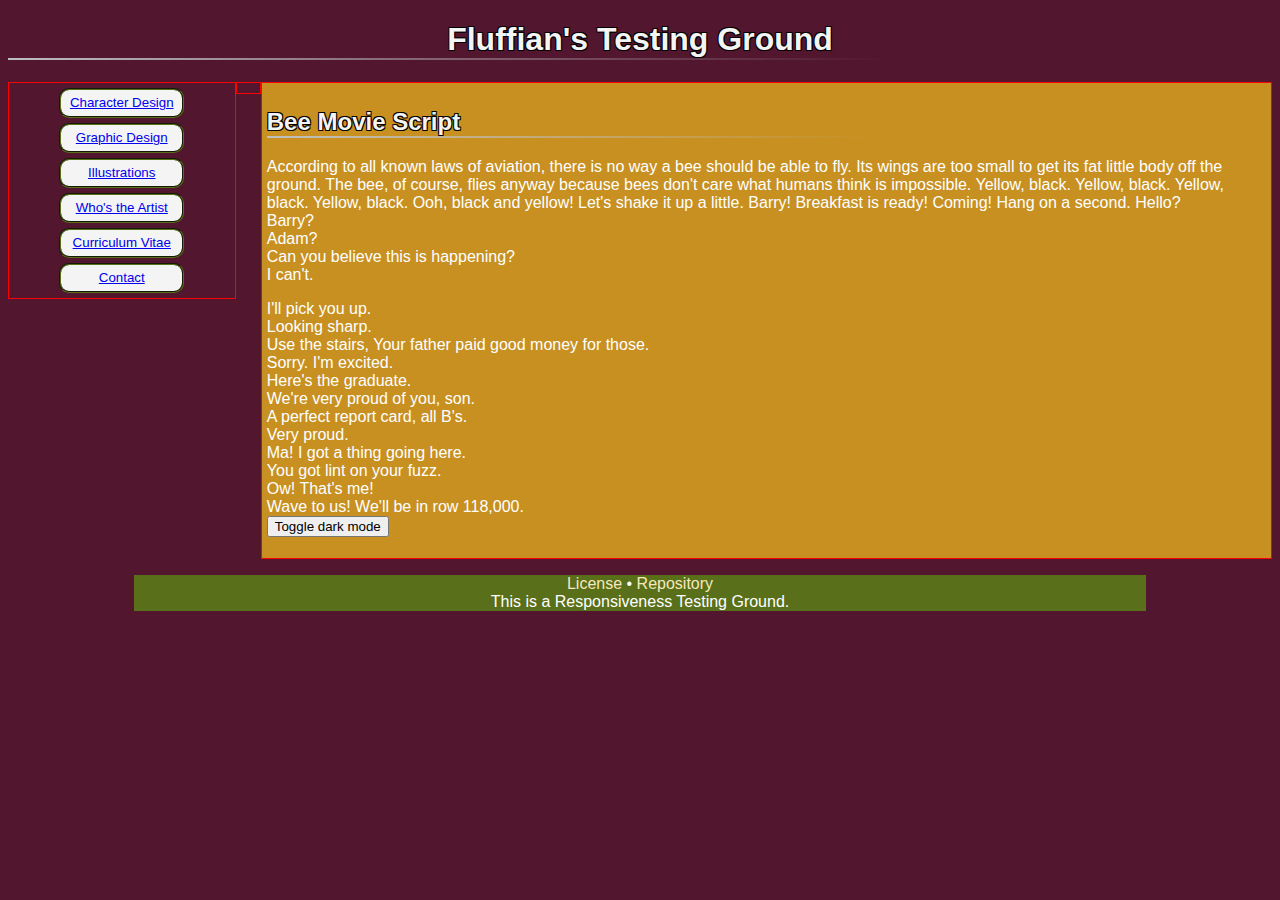
<file: index.html>
<!DOCTYPE html>
<html lang="en">
<head>
    <title>Fluffian's Testing Ground</title>
    <meta charset="UTF-8">
    <meta http-equiv="X-UA-Compatible" content="IE=edge">
    <meta name="viewport" content="width=device-width, initial-scale=1.0">
    <meta name="description" content="What th' bloody hell are ya' doin' here?!">
    <link rel="stylesheet" href="./css/root.css" type="text/css">
</head>
<body>
    <div class="header">
        <h1>Fluffian's Testing Ground</h1>
    </div>
  <div class="row">
      <div id="menu"></div>
      <div class="col-1 col-m-1 divider"></div>
      <div class="col-9 col-m-9 main">
          <h2>Bee Movie Script</h2>
          <p>According to all known laws of aviation, there is no way a bee should be able to fly. Its wings are too small to get its fat little body off the ground. The bee, of course, flies anyway because bees don't care what humans think is impossible. Yellow, black. Yellow, black. Yellow, black. Yellow, black. 
            Ooh, black and yellow! Let's shake it up a little. Barry! Breakfast is ready! Coming! Hang on a second. Hello?<br>Barry?<br>Adam?<br>Can you believe this is happening?<br>I can't.</p>
            <p>I'll pick you up.<br>Looking sharp.<br>Use the stairs, Your father paid good money for those.<br>Sorry. I'm excited.<br>Here's the graduate.<br>We're very proud of you, son.<br>A perfect report card, all B's.<br>Very proud.<br>Ma! I got a thing going here.<br>You got lint on your fuzz.<br>Ow! That's me!<br>Wave to us! We'll be in row 118,000.<br><button onclick="DarkModeToggle()">Toggle dark mode</button></p>
      </div>
    </div>
  </div>
  <div class="footer">
    <div id="footer"></div>
  </div>
</body>
<script src="https://ajax.googleapis.com/ajax/libs/jquery/3.6.4/jquery.min.js"></script> 
<script> 
$(function(){
  $("#menu").load("menu.html")
  $("#footer").load("footer.html");
});

function DarkModeToggle() {
   var element = document.body;
   element.classList.toggle("dark-mode");
}
</script> 
</html>
</file>
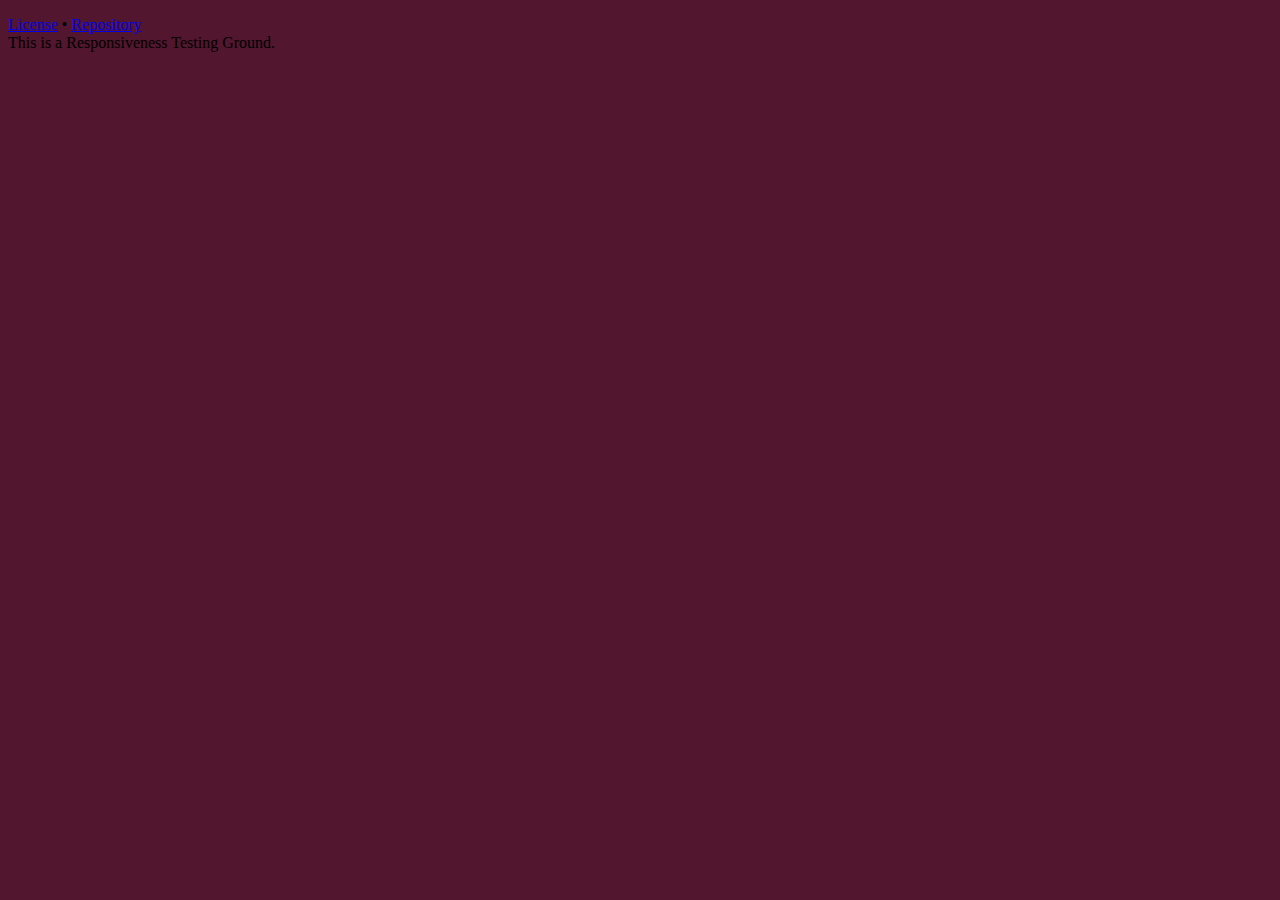
<file: footer.html>
<!DOCTYPE html>
<html>
<head>
    <meta charset="utf-8">
    <meta http-equiv="X-UA-Compatible" content="IE=edge">
    <link rel="stylesheet" href="./css/root.css">
</head>

<body>
    <p><a href="https://raw.githubusercontent.com/LPS100/fluffians-testing-ground/main/LICENSE">License</a> • <a href="https://github.com/LPS100/fluffians-testing-ground">Repository</a><br>This is a Responsiveness Testing Ground.</p>
</body>
</html>
</file>
<file: css/root.css>
/*------------- FONT-FACE CANDARA --------------*/
@font-face {
    font-family: 'Candara', Calibri, Segoe, Segoe UI, Optima, Arial, sans-serif;
    src: url('https://github.com/jondot/dotfiles/blob/master/.fonts/candara.ttf');
    font-weight: normal;
    font-style: normal;
    font-display: swap;
}

@font-face {
    font-family: 'Candara', Calibri, Segoe, Segoe UI, Optima, Arial, sans-serif;
    src: url('https://github.com/jondot/dotfiles/blob/master/.fonts/candarab.ttf');
    font-weight: bold;
    font-style: normal;
    font-display: swap;
}

@font-face {
    font-family: 'Candara', Calibri, Segoe, Segoe UI, Optima, Arial, sans-serif;
    src: url('https://github.com/jondot/dotfiles/blob/master/.fonts/candarai.ttf');
    font-weight: normal;
    font-style: italic;
    font-display: swap;
}

@font-face {
    font-family: 'Candara', Calibri, Segoe, Segoe UI, Optima, Arial, sans-serif;
    src: url('https://github.com/jondot/dotfiles/blob/master/.fonts/candaraz.ttf');
    font-weight: bold;
    font-style: italic;
    font-display: swap;
}

/*------------- FONT-FACE CALIBRI -------------*/
@font-face {
    font-family: 'Calibri',Candara,Segoe,Segoe UI,Optima,Arial,sans-serif;
    src: url('https://github.com/jondot/dotfiles/blob/master/.fonts/calibri.ttf');
    font-weight: normal;
    font-style: normal;
    font-display: swap;
}

@font-face {
    font-family: 'Calibri',Candara,Segoe,Segoe UI,Optima,Arial,sans-serif;
    src: url('https://github.com/jondot/dotfiles/blob/master/.fonts/calibrib.ttf');
    font-weight: bold;
    font-style: normal;
    font-display: swap;
}

@font-face {
    font-family: 'Calibri',Candara,Segoe,Segoe UI,Optima,Arial,sans-serif;
    src: url('https://github.com/jondot/dotfiles/blob/master/.fonts/calibrii.ttf');
    font-weight: normal;
    font-style: italic;
    font-display: swap;
}

@font-face {
    font-family: 'Calibri',Candara,Segoe,Segoe UI,Optima,Arial,sans-serif;
    src: url('https://github.com/jondot/dotfiles/blob/master/.fonts/calibriz.ttf');
    font-weight: bold;
    font-style: italic;
    font-display: swap;
}

/*------------------- ROOT  -------------------*/
:root{
    --header-font: 'Candara', Calibri, Segoe, Segoe UI, Optima, Arial, sans-serif;
    --body-font: 'Calibri',Candara,Segoe,Segoe UI,Optima,Arial,sans-serif;
    --background:#52162e;
    --title-box: transparent;
    --sidebar: #010101;
    --divider: #1bba6d;
    --content-box:#c79021;
    --content-text:#f4f4f4;
    --text: #ffffff;
    --footer: #596f1a;
    --shadow: -1px -1px 0 #000, 1px -1px 0 #000, -1px 1px 0 #000, 1px 1px 0 #000;
    --h1-grad: linear-gradient(90deg, #bdc0c2 0%, rgba(189,192,194,0.5) 30%, rgba(189,192,194,0) 70%) 1 stretch;
    --h2-grad: linear-gradient(90deg, #bdc0c2 0%, rgba(189,192,194,0.5) 30%, rgba(189,192,194,0) 60%) 1 stretch;
    --h3-grad: linear-gradient(90deg, rgba(189,192,194,1) 0%, rgba(189,192,194,0.5) 30%, rgba(189,192,194,0) 50%) 1 stretch;
    --h4-grad: linear-gradient(90deg, rgba(189,192,194,1) 0%, rgba(189,192,194,0.5) 20%, rgba(189,192,194,0) 40%) 1 stretch;
    --h5-grad: linear-gradient(90deg, rgba(189,192,194,1) 0%, rgba(189,192,194,0.5) 10%, rgba(189,192,194,0) 30%) 1 stretch;
    --h6-grad: linear-gradient(90deg, rgba(189,192,194,1) 0%, rgba(189,192,194,0.5) 5%, rgba(189,192,194,0) 20%) 1 stretch;
    --grad-width: 3px solid transparent;
    --button-box: #f4f4f4;
    --button-hover: #fdfdfd;
    --button-active: #9cb3a8;
    --button-border: 2px groove #596f1a;
    --button-border-hover: 2px groove #89ac29;
    --button-border-active: 2px groove #3b4a12;
    --url:#f5e8bc;
    --url-hover:#efca52;
    --url-active:#fcec81;
}

:root.dark-mode{
    --header-font: 'Candara', Calibri, Segoe, Segoe UI, Optima, Arial, sans-serif;
    --body-font: 'Calibri',Candara,Segoe,Segoe UI,Optima,Arial,sans-serif;
    --background:#52162e;
    --title-box: transparent;
    --sidebar: #010101;
    --divider: #1bba6d;
    --content-box:#c79021;
    --content-text:#f4f4f4;
    --text: #ffffff;
    --footer: #596f1a;
    --shadow: -1px -1px 0 #000, 1px -1px 0 #000, -1px 1px 0 #000, 1px 1px 0 #000;
    --button-box: #f4f4f4;
    --button-hover: #fdfdfd;
    --button-active: #9cb3a8;
    --button-border: 2px groove #596f1a;
    --button-border-hover: 2px groove #89ac29;
    --button-border-active: 2px groove #3b4a12;
    --url:#f5e8bc;
    --url-hover:#efca52;
    --url-active:#fcec81;
}

/* -------------- PAGE LAYOUT - MOBILE ----------------- */

[class*="col-"] {
    width: 100%;
  }

* {
    box-sizing: border-box;
}

body {
    background-color: var(--background);
}

.row::after {
    content: "";
    clear: both;
    display: table;
  }
  
[class*="col-"] {
    float: left;
    padding: 5px;
    border: 1px solid red;
}

.header {
    background-color: var(--title-box);
    text-align: center;
}

.menu {
    /* Sidebar/Navbox: */
    color: var(--content-text);
}
/* NAVBOX [DISABLED]
#navbox {
    height: 30px;
    width: 80%;
    background-color: var(--sidebar);
}


ul#navbox {
    list-style-type: none;
    margin: 0;
}

ul#navbox ul {
    height: 100%;
    width: 300px;
}

ul#navbox li {
    display: inline;
    align-content: center;
    border-right: 1px solid #bd1919;
}

ul#navbox li:last-child {
    border-right: none;
}*/

.buttongrid {
	display: grid;
    grid-gap: 3px;
	grid-template-columns: repeat(2, 120px);
    grid-template-rows: repeat(auto-fit, minmax(30px, 40px));
    grid-auto-columns: 120px;
    grid-auto-rows: 30px;
    justify-content: center;
	align-content: center;
}

[class*="button-"] {
    background-color: var(--button-box);
    border: var(--button-border);
    border-radius: 10px;
    color: var(--content-text)
}

[class*="button-"]:link,
[class*="button-"]:visited {
    background-color: var(--button-box);
    border: var(--button-border);
    text-decoration: none;
}

[class*="button-"]:hover {
    background-color: var(--button-hover);
    border: var(--button-border-hover);
    text-decoration: none;
}

[class*="button-"]:active {
    background-color: var(--button-active);
    border: var(--button-border-active);
    text-decoration: none;
}

/* ------------------- HEADER ----------------- */
/*
h1 {
	font-family: var(--header-font);
	text-shadow: -1px -1px 0 #000, 1px -1px 0 #000, -1px 1px 0 #000, 1px 1px 0 #000;
	color: var(--content-text);
	border-bottom: 2px solid transparent;
	border-image: linear-gradient(90deg, rgba(244,244,244,1) 0%, rgba(244,244,244,0.8) 20%, rgba(244,244,244,0.6) 40%, rgba(244,244,244,0.4) 60%, rgba(244,244,244,0.2) 80%, rgba(244,244,244,0) 100%) 1 stretch;
}

h2 {
    font-family: var(--header-font);
	text-shadow: -1px -1px 0 #000, 1px -1px 0 #000, -1px 1px 0 #000, 1px 1px 0 #000;
	color: var(--content-text);
	border-bottom: 2px solid transparent;
	border-image: linear-gradient(90deg, rgba(244,244,244,1) 0%, rgba(244,244,244,0.78) 18%, rgba(244,244,244,0.58) 38%, rgba(244,244,244,0.38) 58%, rgba(244,244,244,0.18) 78%, rgba(244,244,244,0) 98%) 1 stretch;
}

h3 {
    font-family: var(--header-font);
	text-shadow: -1px -1px 0 #000, 1px -1px 0 #000, -1px 1px 0 #000, 1px 1px 0 #000;
	color: var(--content-text);
	border-bottom: 2px solid transparent;
	border-image: linear-gradient(90deg, rgba(244,244,244,1) 0%, rgba(244,244,244,0.74) 14%, rgba(244,244,244,0.54) 34%, rgba(244,244,244,0.34) 54%, rgba(244,244,244,0.14) 74%, rgba(244,244,244,0) 94%) 1 stretch;
}

h4 {
    font-family: var(--header-font);
	text-shadow: -1px -1px 0 #000, 1px -1px 0 #000, -1px 1px 0 #000, 1px 1px 0 #000;
	color: var(--content-text);
	border-bottom: 2px solid transparent;
	border-image: linear-gradient(90deg, rgba(244,244,244,1) 0%, rgba(244,244,244,0.7) 10%, rgba(244,244,244,0.5) 30%, rgba(244,244,244,0.3) 50%, rgba(244,244,244,0.1) 70%, rgba(244,244,244,0) 90%) 1 stretch;
}

h5 {
    font-family: var(--header-font);
	text-shadow: -1px -1px 0 #000, 1px -1px 0 #000, -1px 1px 0 #000, 1px 1px 0 #000;
	color: var(--content-text);
	border-bottom: 2px solid transparent;
	border-image: linear-gradient(90deg, rgba(244,244,244,1) 0%, rgba(244,244,244,0.68) 8%, rgba(244,244,244,0.48) 28%, rgba(244,244,244,0.28) 48%, rgba(244,244,244,0.08) 68%, rgba(244,244,244,0) 88%) 1 stretch;
}

h6 {
    font-family: var(--header-font);
	text-shadow: -1px -1px 0 #000, 1px -1px 0 #000, -1px 1px 0 #000, 1px 1px 0 #000;
	color: var(--content-text);
	border-bottom: 2px solid transparent;
	border-image: linear-gradient(90deg, rgba(244,244,244,1) 0%, rgba(244,244,244,0.64) 4%, rgba(244,244,244,0.44) 24%, rgba(244,244,244,0.24) 44%, rgba(244,244,244,0.04) 64%, rgba(244,244,244,0) 84%) 1 stretch;
}
*/
h1, h2, h3, h4, h5, h6 {
    font-family: var(--header-font);
	text-shadow: var(--shadow);
	color: var(--content-text);
}

h1:after {
    content:'';
    display:block;
    margin: auto;
    border: 1px solid transparent;
    border-radius: 5px;
    border-image: var(--h1-grad);
}

h2:after{
    content:'';
    display:block;
    margin: auto;
    border: 1px solid transparent;
    border-radius: 5px;
    border-image: var(--h2-grad);
}

h3:after{
    content:'';
    display:block;
    margin: auto;
    border: 1px solid transparent;
    border-radius: 5px;
    border-image: var(--h3-grad);
    
}

h4:after{
    content:'';
    display:block;
    margin: auto;
    border: px solid transparent;
    border-radius: 5px;
    border-image: var(--h4-grad);
    
}

h5:after{
    content:'';
    display:block;
    margin: auto;
    border: 1px solid transparent;
    border-radius: 5px;
    border-image: var(--h5-grad);
    
}

h6:after{
    content:'';
    display:block;
    margin: auto;
    border: 1px solid transparent;
    border-radius: 5px;
    border-image: var(--h6-grad);
    
}

/* ---------------- END OF HEADER ------------- */

.main {
    /* Content Box: */
        background-color: var(--content-box);
        color: var(--text);
        font-family: var(--body-font);
    }

.footer {
    background-color: var(--footer);
    color: var(--text);
    text-align: center;
    font-family: var(--body-font);
}

.footer a {
    color: var(--url);
    text-decoration: none;
}

.footer a:link, 
.footer a:visited {
    color: var(--url);
    text-decoration: none;
}

.footer a:hover {
    color: var(--url-hover);
    text-decoration: underline;
}

.footer a:active {
    color: var(--url-active);
    text-decoration: none;
}

/* -------------- PAGE LAYOUT - TABLETS ----------------- */

@media only screen and (min-width: 600px) {
    .buttongrid {
        display: grid;
        grid-gap: 3px;
        grid-template-columns: repeat(auto-fit, minmax(120px, 140px));
        grid-template-rows: repeat(2, 40px);
        justify-content: center;
        align-content: center;
    }
}

/* -------------- PAGE LAYOUT - DESKTOP ----------------- */

@media only screen and (min-width: 768px) {
    .col-1 {width: 2%;}
    .col-2 {width: 18%;}
    .col-3 {width: 20%;}
    .col-4 {width: 30%;}
    .col-5 {width: 40%;}
    .col-6 {width: 50%;}
    .col-7 {width: 60%;}
    .col-8 {width: 70%;}
    .col-9 {width: 80%;}
    .col-10 {width: 90%;}
    .col-11 {width: 95%;}
    .col-12 {width: 100;}
    
    .buttongrid {
        display: grid;
        grid-template-columns: repeat(auto-fit,minmax(115px, 125px));
        grid-template-rows: repeat(2, 30px);
        grid-auto-rows: 30px;
        grid-gap: 5px;
        justify-content: center;
        align-content: center;
    }

    .footer{
        width: 80%;
        margin: auto;
    }
}
</file>
